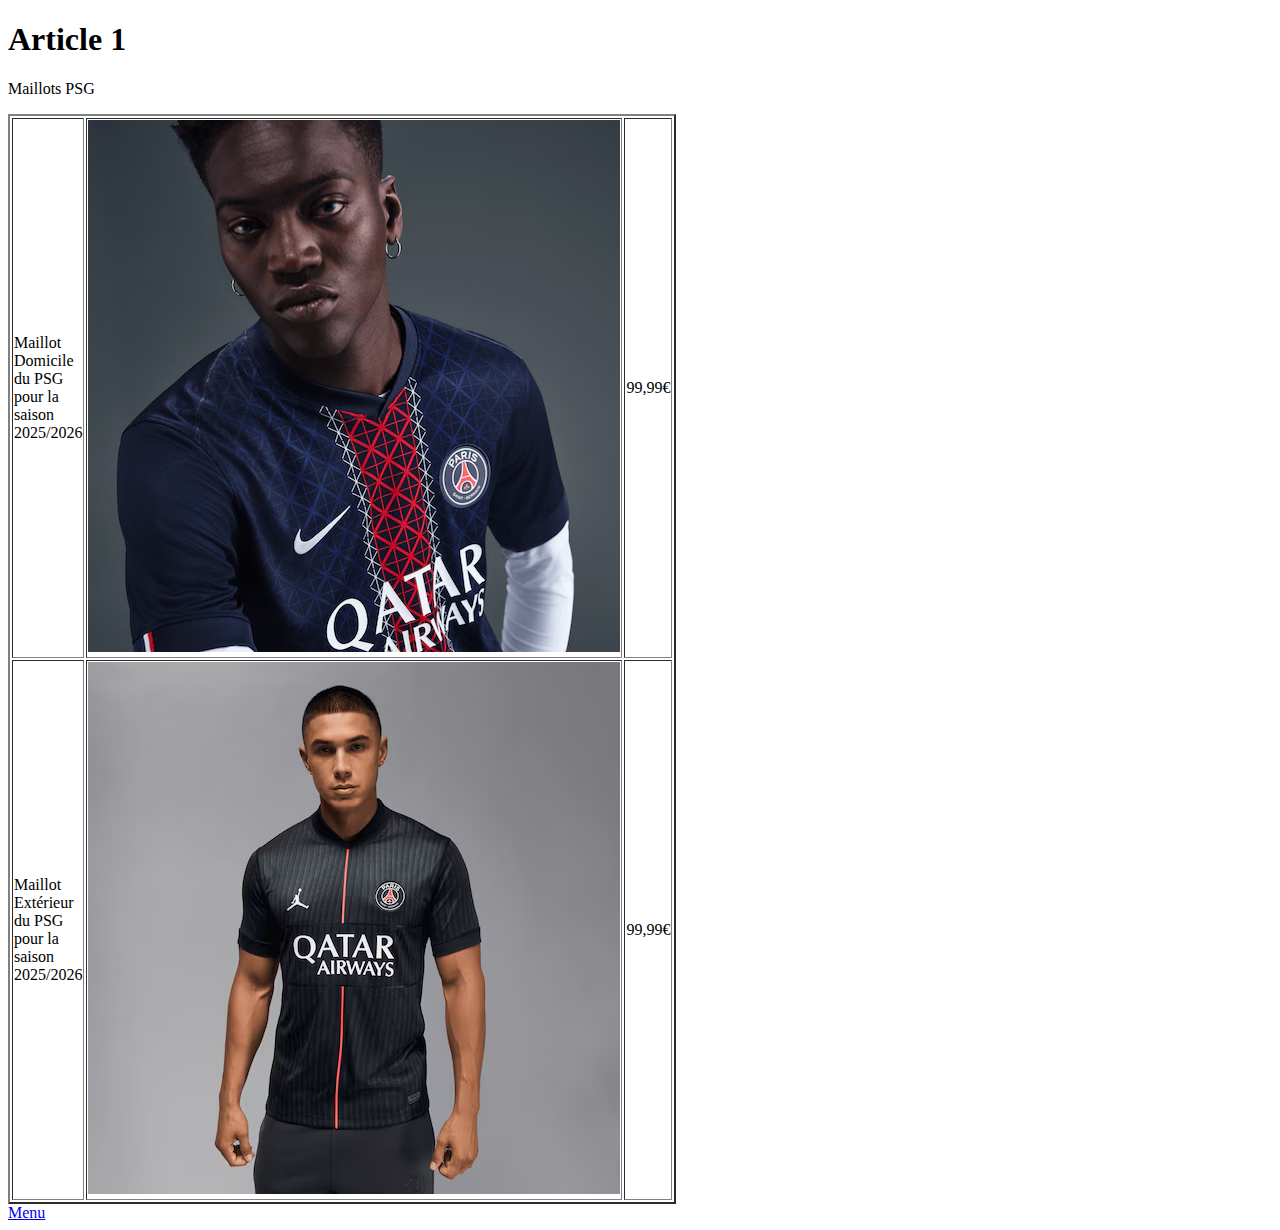
<file: Article 1.html>
<!DOCTYPE html>
<html>
<head>
	<meta charset="utf-8">
	<meta name="viewport" content="width=device-width, initial-scale=1">
	<title></title>
</head>
<body>
  <h1> Article 1 </h1>
   <p> Maillots PSG </p>

   <table border="2px" width="50">
   	<tr><td> Maillot Domicile du PSG pour la saison 2025/2026 </td> <td><img src="PSG Domicile.avif"></td> <td>99,99€</td>
   	<tr><td> Maillot Extérieur du PSG pour la saison 2025/2026 </td> <td><img src="PSG Extérieur.avif"></td> <td>99,99€</td>
   </table>




   <a href="Présentation.html"> Menu </a>
</body>
</html>
</file>
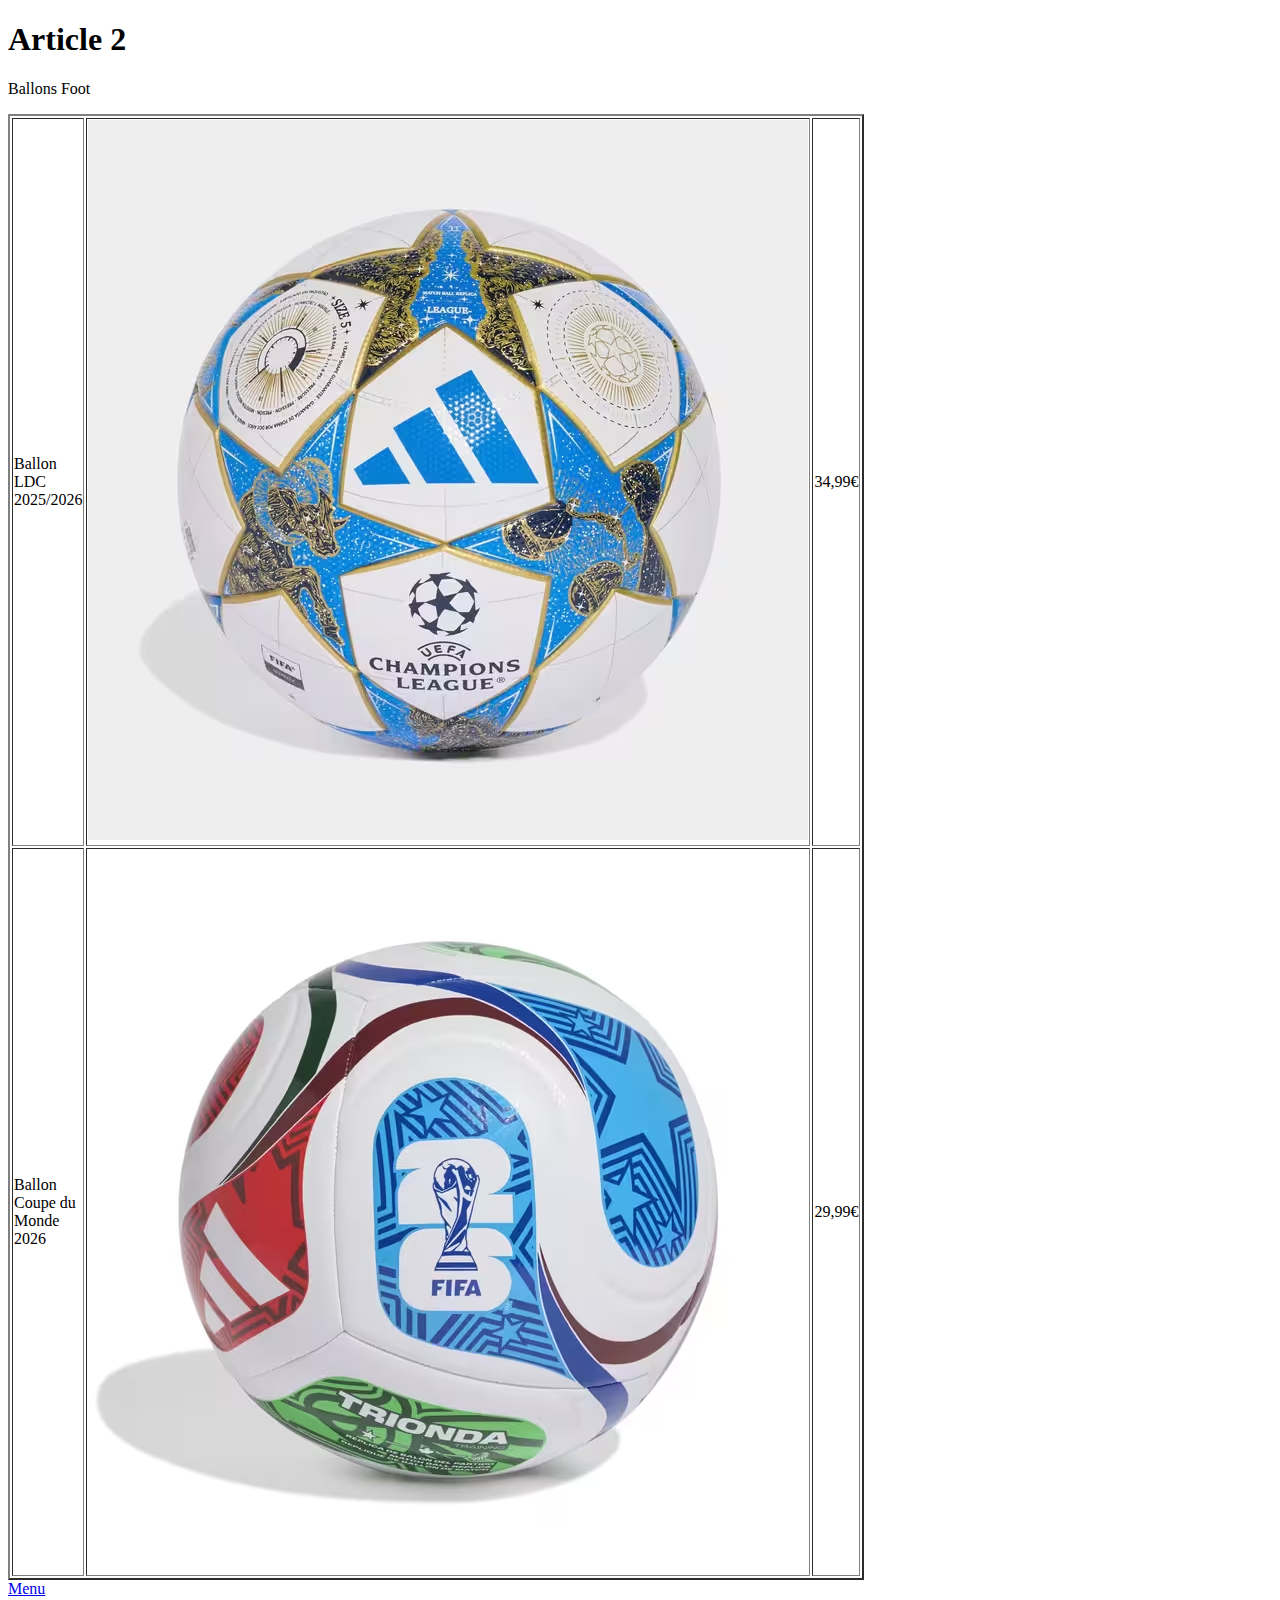
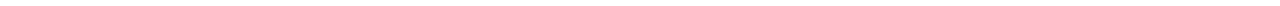
<file: Article 2.html>
<!DOCTYPE html>
<html>
<head>
	<meta charset="utf-8">
	<meta name="viewport" content="width=device-width, initial-scale=1">
	<title></title>
</head>
<body>
  <h1> Article 2 </h1>
   <p> Ballons Foot </p>

   <table border="2px" width="50">
   	<tr><td> Ballon LDC 2025/2026 </td> <td><img src="LDC.avif"></td> <td>34,99€</td>
   	<tr><td> Ballon Coupe du Monde 2026 </td> <td><img src="Coupe du Monde.avif"></td> <td>29,99€</td>
   </table>


   <a href="Présentation.html"> Menu </a>
</body>
</html>
</file>
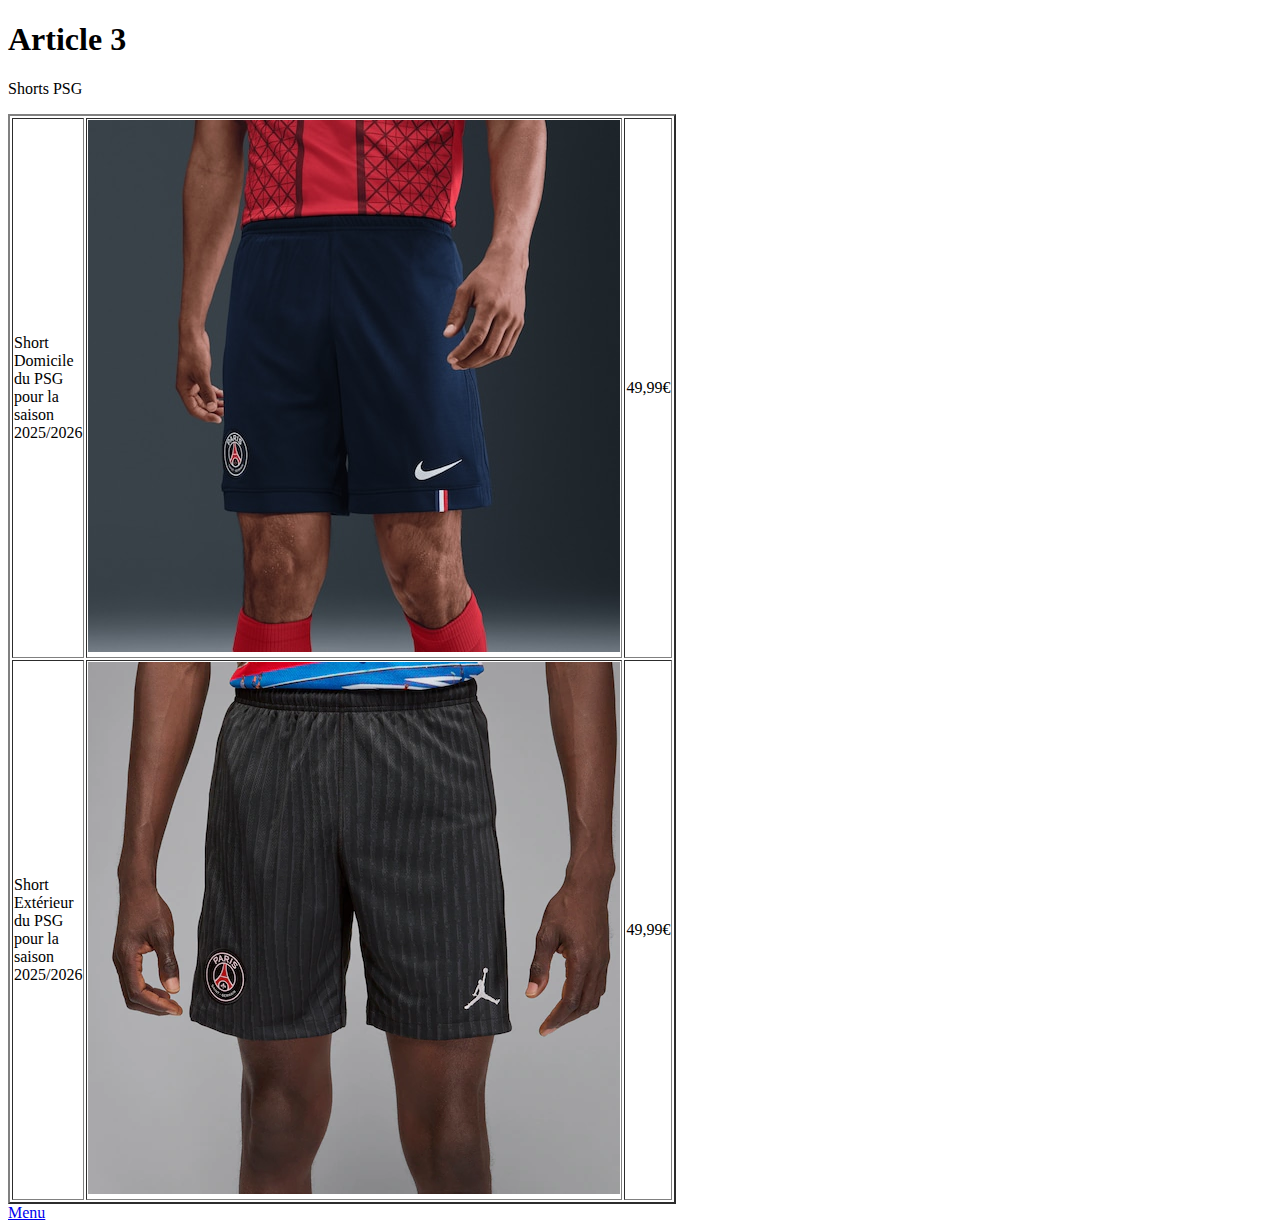
<file: Article 3.html>
<!DOCTYPE html>
<html>
<head>
	<meta charset="utf-8">
	<meta name="viewport" content="width=device-width, initial-scale=1">
	<title></title>
</head>
<body>
  <h1> Article 3 </h1>
   <p> Shorts PSG </p>

   <table border="2px" width="50">
   	<tr><td> Short Domicile du PSG pour la saison 2025/2026 </td> <td><img src="Short Domicile.jpg"></td> <td>49,99€</td>
   	<tr><td> Short Extérieur du PSG pour la saison 2025/2026 </td> <td><img src="Short Extérieur.webp"></td> <td>49,99€</td>
   </table>

   <a href="Présentation.html"> Menu </a>
</body>
</html>
</file>
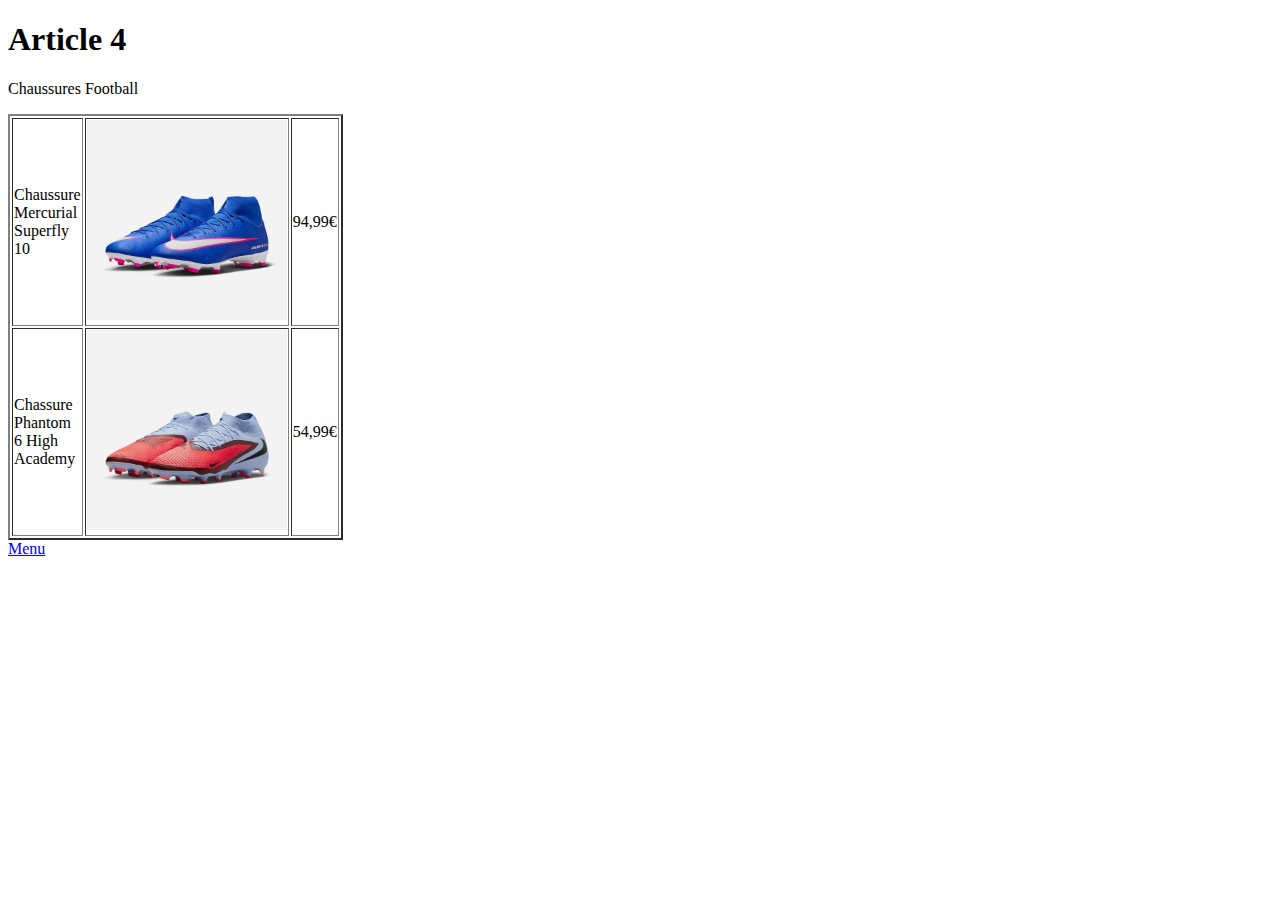
<file: Article 4.html>
<!DOCTYPE html>
<html>
<head>
	<meta charset="utf-8">
	<meta name="viewport" content="width=device-width, initial-scale=1">
	<title></title>
</head>
<body>
  <h1> Article 4 </h1>
   <p> Chaussures Football </p>

   <table border="2px" width="50">
   	<tr><td> Chaussure Mercurial Superfly 10 </td> <td><img src="i1.webp" width="200" height="200"></td> <td>94,99€</td>
   	<tr><td> Chassure Phantom 6 High Academy </td> <td><img src="i2.webp" width="200" height="200"></td> <td>54,99€</td>
   </table>


   <a href="Présentation.html"> Menu </a>
</body>
</html>
</file>
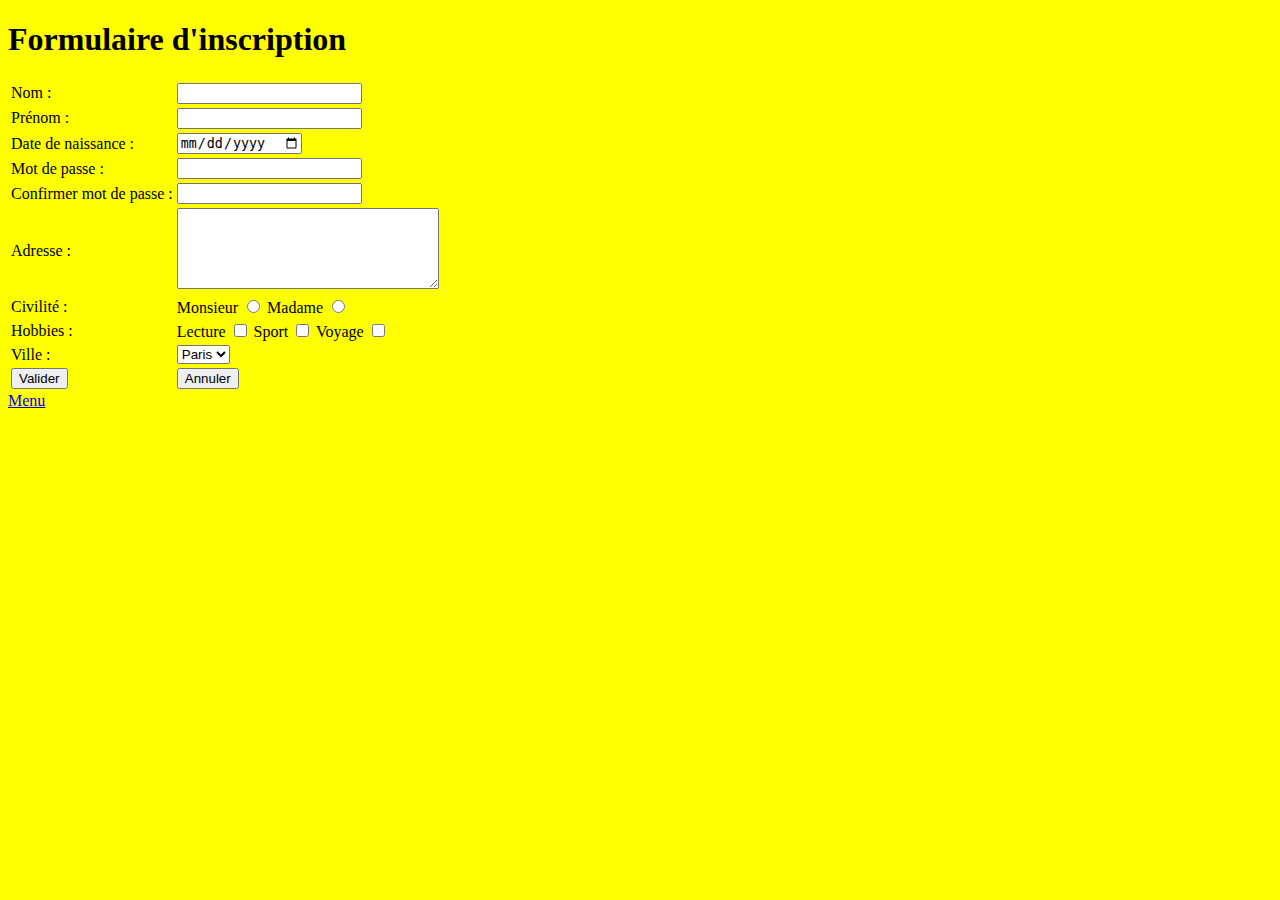
<file: Formulaire.html>
<!DOCTYPE html>
<html>
<head>
	<meta charset="utf-8">
	<meta name="viewport" content="width=device-width, initial-scale=1">
	<title></title>
</head>
<body bgcolor="yellow">

 <h1>Formulaire d'inscription</h1>



<table>
	<tr> <td> <label>Nom :</label> </td> <td> <input type="text" name="t1"> </td> </tr>
	<tr> <td> <label>Prénom :</label> </td> <td> <input type="text" name="t2"> </td> </tr>
	<tr> <td> <label>Date de naissance :</label> </td> <td> <input type="date" name="d1"> </td> </tr>
	<tr> <td> <label>Mot de passe :</label> </td> <td> <input type="password" name="p1"> </td> </tr>
	<tr> <td> <label>Confirmer mot de passe :</label> </td> <td> <input type="password" name="p2"> </td> </tr>
	<tr> <td> <label>Adresse :</label> </td> <td> <textarea rows="5" cols="30"></textarea> </td> </tr>
	<tr> <td> <label>Civilité :</label> </td> <td> Monsieur <input type="radio" name="r1">
Madame <input type="radio" name="r2"> </td> </tr>
	<tr> <td> <label>Hobbies :</label> </td> <td> Lecture <input type="checkbox" name="c1">
Sport <input type="checkbox" name="c2">
Voyage <input type="checkbox" name="c3"> </td> </tr>
	<tr> <td> <label>Ville :</label> </td> <td> <select>
	<option>Paris</option>
	<option>Lille</option>
	<option>Lyon</option>
</select> </td> </tr>
    <tr> <td> <button> Valider </button> </td> <td> <button> Annuler </button> </td> </tr>
</table>

<a href="index.html"> Menu </a> <br>

</body>
</html>
</file>
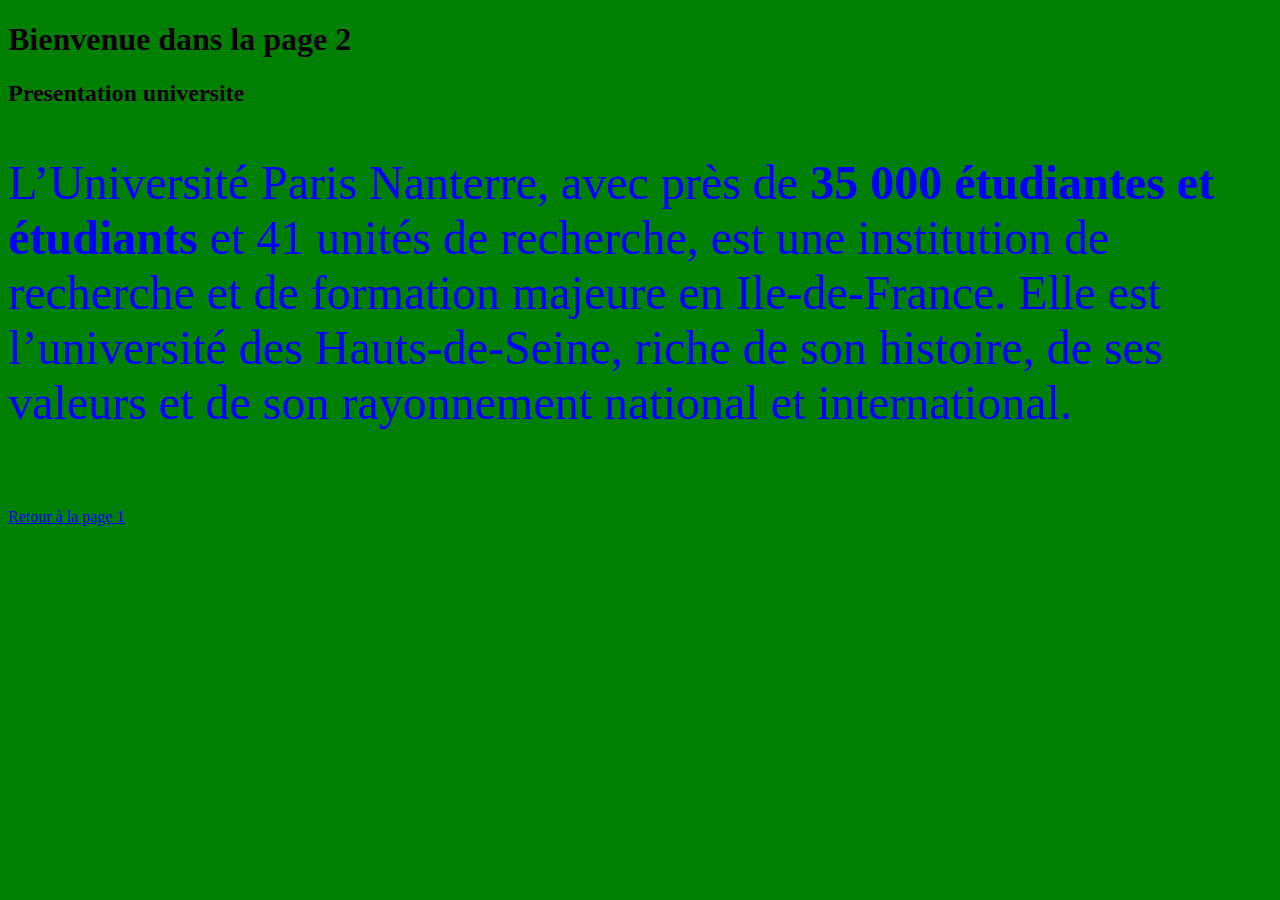
<file: Page 2.html>
<!DOCTYPE html>
<html>
<head>
	<meta charset="utf-8">
	<meta name="viewport" content="width=device-width, initial-scale=1">
	<title></title>
</head>
<body bgcolor="green">
	<h1> Bienvenue dans la page 2 </h1>

	<h2> Presentation universite </h2>

	 <font color="blue" size="50"> 
	<p> L’Université Paris Nanterre, avec près de <strong> 35 000 étudiantes et étudiants </strong> et 41 unités de recherche, est une institution de recherche et de formation majeure en Ile-de-France. Elle est l’université des Hauts-de-Seine, riche de son histoire, de ses valeurs et de son rayonnement national et international. </p>
     </font>

	 <a href="index.html"> Retour à la page 1 </a>


</body>
</html>
</file>
